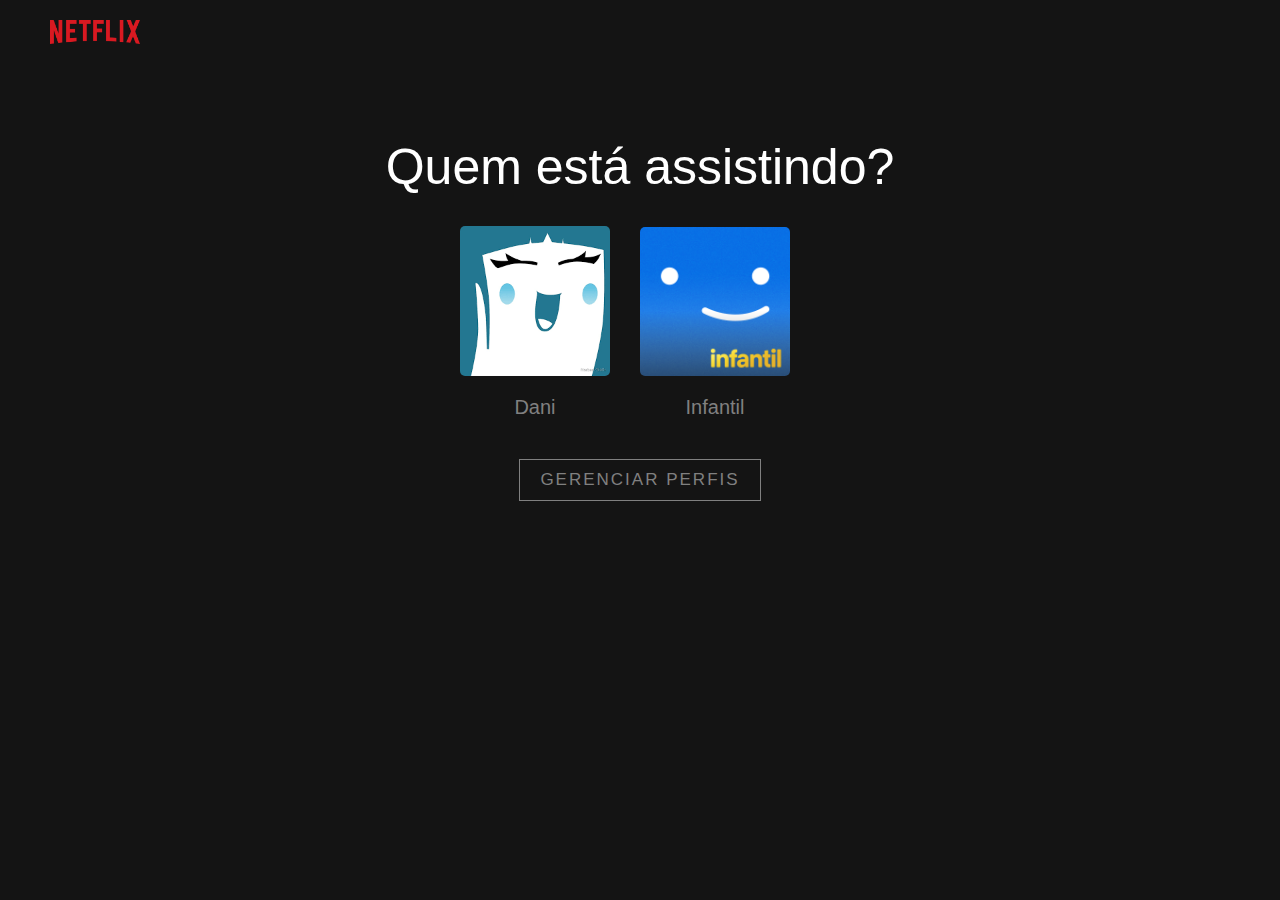
<file: pag/login.html>
<!DOCTYPE html>
<html lang="pt-br">
<head>
    <meta charset="UTF-8">
    <meta http-equiv="X-UA-Compatible" content="IE=edge">
    <meta name="viewport" content="width=device-width, initial-scale=1.0">
    <link rel="stylesheet" href="../style/main.css">
    <link rel="stylesheet" href="../style/pag-login.css">

    <!--Responsividade-->
    <link rel="stylesheet" href="../style/responsive.css">
    
    <title>Netflix</title>
    <link rel = "icon" href = "../img/netflix-icon.png" sizes="65x65" type = "image/x-icon">
</head>
<body>
    <header>
        <div class="container">
            <img src="../img/logo.png" alt="logo Netflix" class="logo-pag-login">
        </div>
    </header>
    <main>
        <div class="container">
            <h3 class="title">Quem está assistindo?</h3>
            <div class="profiles">
                    <a href="../pag/profile-pag.html">
                        <img src="../img/avatar2.png" alt="">
                        Dani
                    </a>
                    <a href="#">
                        <img src="../img/avatar.png" alt="">
                        Infantil
                    </a>
            </div>
            <button class="btn">
                Gerenciar Perfis
            </button>
        </div>
    </main>



</body>
</html>
</file>
<file: style/main.css>
:root{  /* variaveis*/
    --vermelho: #E50914;
    --preta: #141414;
}

*{
    margin: 0;
    padding: 0;
    box-sizing: border-box;
}

/* elementos base*/
body{
  background: var(--preta);
  font-family: 'Arial', Times, serif;
  color: white;

}

.header-box-principal .header-container{
    display: flex;
    flex-direction: row;
    align-items: center;
    position: absolute; 
    top: 0px; 
}

.header-box-principal .header-container .options{
    display: flex;
    flex-direction: row;
    margin-left: 400px;
    margin-top: 20px;
   
}

.header-box-principal .header-container .options .photo-perfil{
    height: 2.5rem;
    cursor: pointer;
    border-radius: 5px;
}
.header-box-principal .header-container .options .photo-perfil:hover{
    opacity: 0.9;
}

.header-box-principal .header-container .options .botao:hover{
    opacity: 0.9;
}


.header-box-principal .header-container .options .botao{
    margin-right: 15px;
    background-color: transparent;
    color: white;
    border: none;
    font-size: 1.3em;
    cursor: pointer;
}

.logo-pag-login{
    margin-top: 20px;
    margin-left: 50px;
    margin-right: 40px;
    width: 90px;
}

.header-box-principal .header-container nav{
    margin-top: 20px;
}

.header-box-principal .header-container nav a{
    text-decoration: none;
    color: rgba(255, 255, 255, 0.788);
    margin-right: 10px;
}

.header-box-principal .header-container nav a:hover{
    color: #fff;
}

.header-box-principal{
    background: linear-gradient(rgba(0,0,0,.50),rgba(0,0,0,.50)100% ), url("../img/drugs2.jpg");
    height: 650px;
    background-size:cover;
    
    display: flex;
    flex-direction: column;
    justify-content: center;
    align-items: flex-start;
}


/*Filme principal*/

.filme-principal{
    font-size: 16px;
}

.filme-principal .container{
    width: 60%;
    margin-left: 40px;
}

.filme-principal .descricao{
    margin-bottom: 40px;
    margin-top:  10px;
}

.filme-principal .titulo{
    margin-top: 15%;
    font-size: 40px;
    font-family: 'Trebuchet MS', 'Lucida Sans Unicode', 'Lucida Grande', 'Lucida Sans', Arial, sans-serif;
}

.botao-play{
    background-color: white;
    border: none;
    color: black;
    border-radius: 5px;
    font-weight: bold;

    padding: 10px 30px;
    margin-right: 15px;
    font-size: 15px;

    cursor: pointer;
    transition: .3s ease all; /*delay*/
}

.botao-play:hover{
    opacity: 0.8;
}

.botao-info{
    background-color: rgba(109, 109, 110, 0.7);
    border: none;
    color: white;
    border-radius: 5px;
    font-weight: bold;

    padding: 10px 30px;
    margin-right: 15px;
    font-size: 15px;

    cursor: pointer;
    transition: .3s ease all; /*delay*/
}

.botao-info:hover{
    opacity: 0.8;
}

.botao i{
    margin-right: 5px;
}

.box-filme{
    height: 100%;
    width: 100%;
    display: block;
}

.carrosel-filmes{
    margin-top: 20px;
    font-weight: bold;
}
</file>
<file: style/pag-login.css>
main .container{
    display: flex;
    flex-direction:column;
    align-items: center;
    justify-content: center;
    margin-top: 90px;
    font-family: 'Trebuchet MS', 'Lucida Sans Unicode', 'Lucida Grande', 'Lucida Sans', Arial, sans-serif;
}

main .title{
    margin-bottom: 30px;
    color: white;
    font-size: 50px;
    font-weight:normal;
}

main .profiles{
    display: flex;
    flex-direction:row;
    align-items: center; 
}

main .profiles a{
    display: flex;
    flex-direction:column;
    align-items: center; 
    text-decoration: none;
    margin-right: 30px;
    color: gray;
    font-size: 20px;
}

main .profiles img{
    margin-bottom: 20px;
    width: 150px;
    border-radius: 5px;
}

main .profiles a:hover {
    color: white;
}
main .profiles img:hover {
    border: white solid 3px;
    border-color: white;
    color: white;
}

main .btn{
    margin-top: 40px;
    background-color: transparent !important;
    border: gray solid 1px;
    border-radius: 0% !important;
    font-size: 17px !important;
    color: grey;
    text-transform: uppercase;
    letter-spacing: 2px;
    padding: 10px 20px;
    cursor: pointer;   
}

main .btn:hover{
    color: white;
    border-color: white;
}
</file>
<file: style/responsive.css>
@media screen and (max-width: 700px){
    header .container{
        display: flex;
        flex-direction: column;
    }

    .botao{
        margin-top: 5px;
        width: 190px;
        height: 60px;
    }
}

@media screen and (min-width: 1000px){
    .descricao{
        width: 70%;
    }
}
</file>
